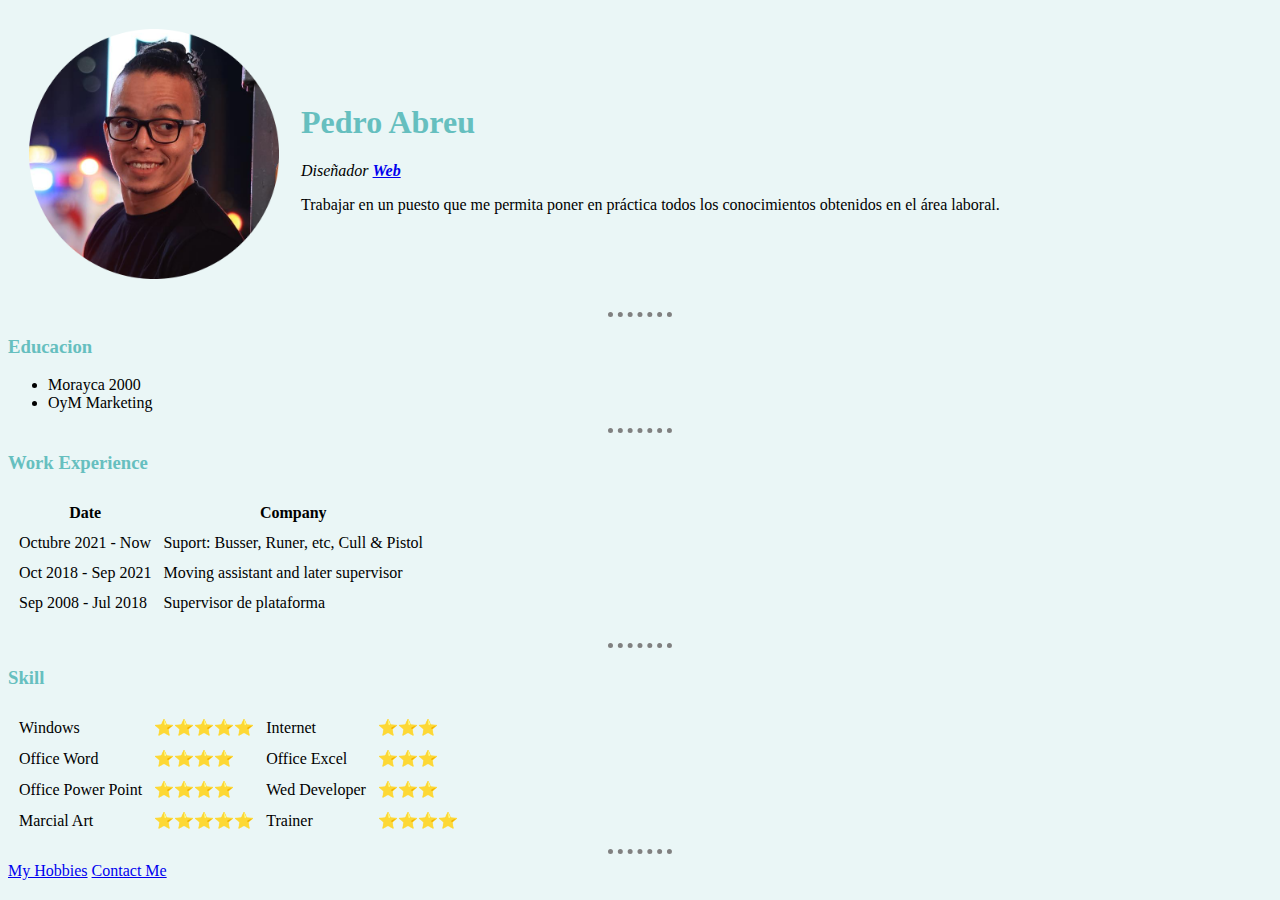
<file: index.html>
<!DOCTYPE html>
  <html lang="en">
    <head>
      <meta charset="UTF-8">
      <meta http-equiv="X-UA-Compatible" content="IE=edge">
      <meta name="viewport" content="width=device-width, initial-scale=1.0">
      <title>Pedro's Personal Site</title>
      <link rel="stylesheet" href="css/styles.css">

    </head>
    <body>
      <table cellspacing="20">
        <tr>
          <td><img src="images/mi foto.png" alt="foto personal" width="250" height="250"></td>
          <td> <h1>Pedro Abreu</h1>
            <p><em>Diseñador <strong><a href="https://www.facebook.com/pedroabreu8/">Web</a></strong></em></p>
            <p>Trabajar en un puesto que me permita poner en práctica todos los conocimientos obtenidos en el área laboral.</p></td>
        </tr>
      </table>
      
      <hr>
      <h3>Educacion</h3>
        <ul>
          <li>Morayca 2000</li>
          <li>OyM Marketing</li>
        </ul>
      <hr>
      <h3>Work Experience</h3>
      <table cellspacing="10px">
        <thead>
          <th>Date</th>
          <th>Company</th>
        </thead>
        <tr>
          <td>Octubre 2021 - Now</td>
          <td>Suport: Busser, Runer, etc, Cull & Pistol</td>
        </tr>
        <tr>
          <td>Oct 2018 - Sep 2021</td>
          <td>Moving assistant and later supervisor</td>
        </tr>
        <tr>
          <td>Sep 2008 - Jul 2018</td>
          <td>Supervisor de plataforma</td>
        </tr>
        <tr>
          <td></td>
        </tr>
      </table>
      <hr>
      <h3>Skill</h3>
      <table cellspacing="10px" border="0">
        <tr>
          <td>Windows</td>
          <td>⭐⭐⭐⭐⭐</td>
          <td>Internet</td>
          <td>⭐⭐⭐</td>
        </tr>
        <tr>
          <td>Office Word</td>
          <td>⭐⭐⭐⭐</td>
          <td>Office Excel</td>
          <td>⭐⭐⭐</td>
        </tr>
        <tr>
          <td>Office Power Point</td>
          <td>⭐⭐⭐⭐</td>
          <td>Wed Developer</td>
          <td>⭐⭐⭐</td>
        </tr>
        <tr>
          <td>Marcial Art</td>
          <td>⭐⭐⭐⭐⭐</td>
          <td>Trainer</td>
          <td>⭐⭐⭐⭐</td>
        </tr>
      </table>
      <hr>
        <a href="hobbies.html">My Hobbies</a>
        <a href="Contact-Me.html">Contact Me</a>
    </body>
  </html>
</file>
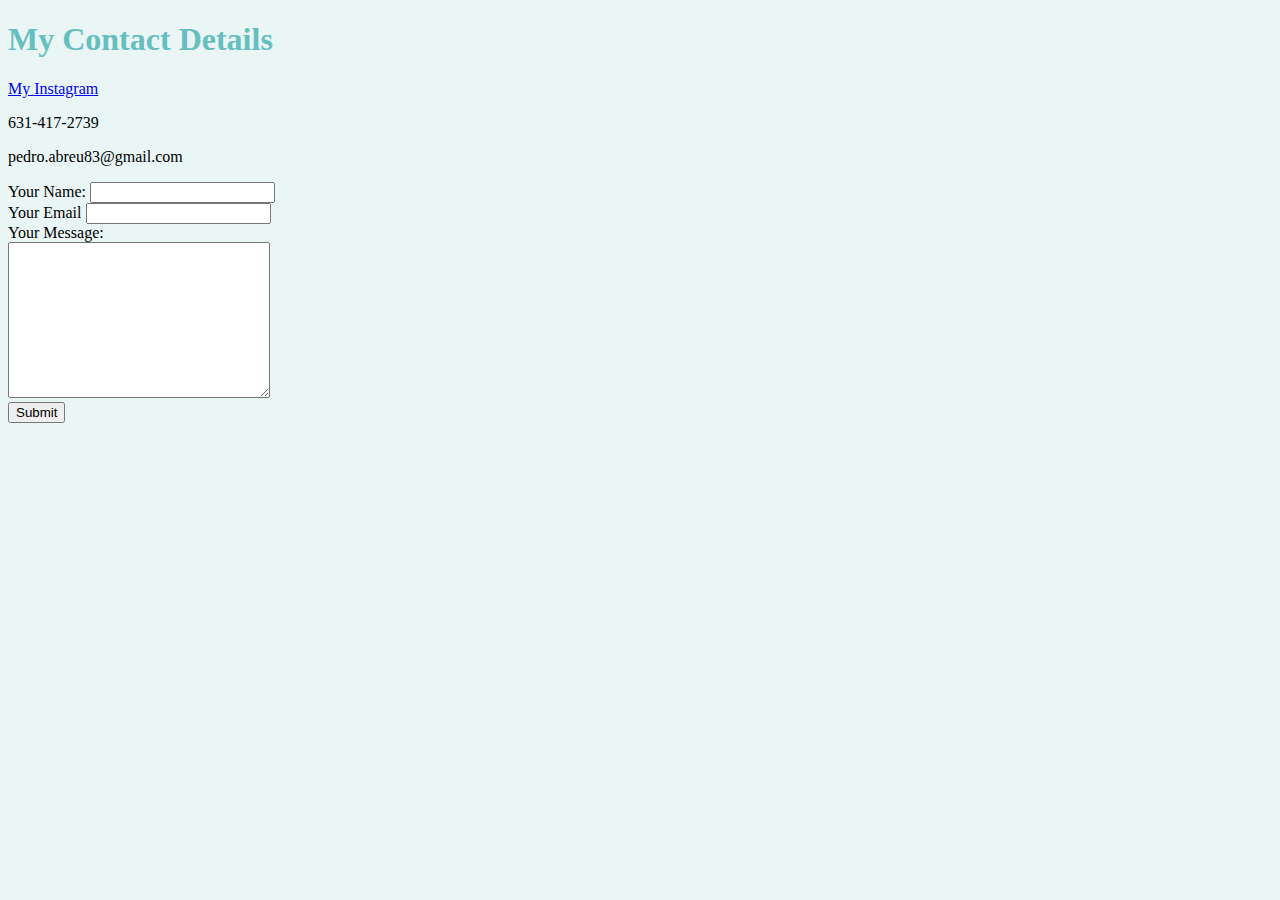
<file: Contact-Me.html>
<!DOCTYPE html>
<html lang="en" dir="ltr">
  <head>
    <meta charset="utf-8">
    <title>Contact Me</title>
    <link rel="stylesheet" href="css/styles.css">
  </head>
  <body>
    <h1>My Contact Details</h1>
    <p><a href="https://www.instagram.com/pedroabreum/">My Instagram</a></p>
    <p>631-417-2739</p>
    <p>pedro.abreu83@gmail.com</p>

    <form action="mailto:pedro.abreu83@gmail.com" method="post" enctype="text/plain">
      <label>Your Name:</label>
      <input type="text" name="yourname"><br>
      <label>Your Email</label>
      <input type="email" name="youremail"><br>
      <label>Your Message:</label><br>
      <textarea name="yourmessege" cols="30" rows="10"></textarea><br>
      <input type="submit">
    </form>

  </body>
</html>
</file>
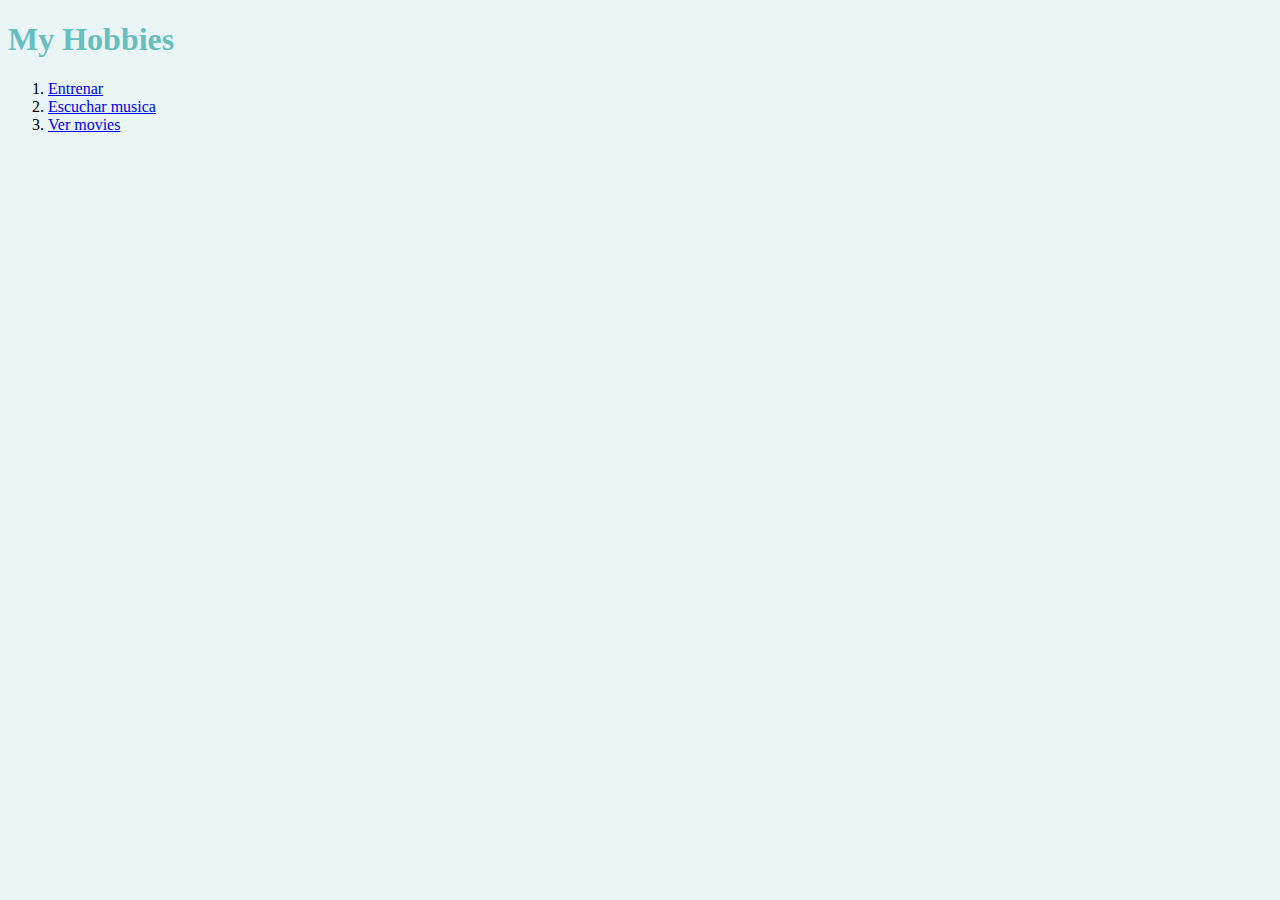
<file: hobbies.html>
<!DOCTYPE html>
<html lang="en" dir="ltr">
  <head>
    <meta charset="utf-8">
    <title>My Hobbies</title>
    <link rel="stylesheet" href="css/styles.css">
  </head>
  <body>
    <h1>My Hobbies</h1>
    <ol>
      <li><a href="https://www.instagram.com/pedroabreum/">Entrenar</a></li>
      <li><a href="https://www.youtube.com/watch?v=_sZirWKsOBg&list=RDCLAK5uy_k5n4srrEB1wgvIjPNTXS9G1ufE9WQxhnA&start_radio=1">Escuchar musica</a></li>
      <li><a href="#">Ver movies</a></li>
    </ol>
  </body>
</html>
</file>
<file: css/styles.css>
body {
    background-color: #eaf6f6;
  }

hr {
    border-style: none;
    border-top-style: dotted;
    border-width: 5px;
    border-color: grey;
    width: 5%;
}

h1 {
    color: #66BFBF;
}

h3 {
    color: #66BFBF;
}
</file>
